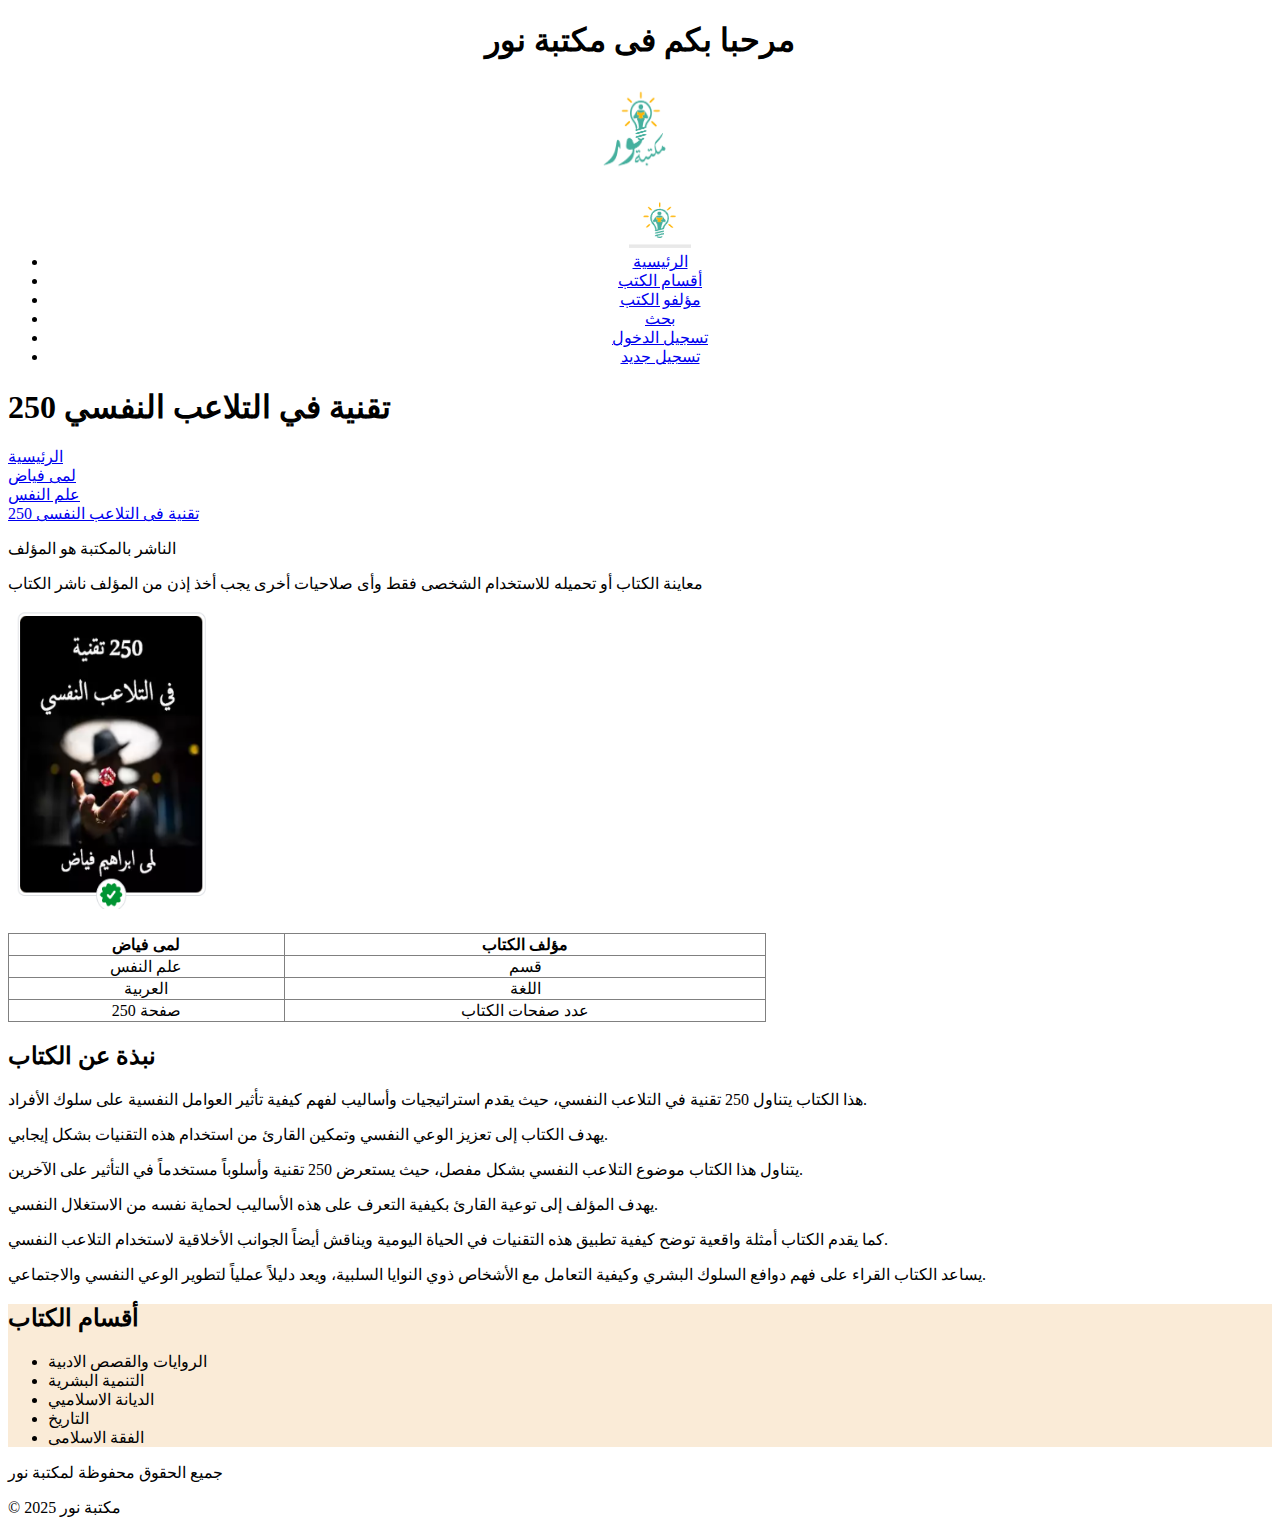
<file: web design/index.html>
<!DOCTYPE html>
<html lang="en">
<head>
    <meta charset="UTF-8">
    <meta name="viewport" content="width=device-width, initial-scale=1.0">
    <title>مكتبة نور </title>
</head>
<body>
    <header style="text-align: center; margin-top: 20px;">
        <h1>مرحبا بكم فى مكتبة نور</h1>
        <nav>
            <img src="Screenshot 2025-06-24 204552.png" alt="Library Icon" style="width: 100px; height: 100px;align-self: center;">
            <ul>
                <img src="Screenshot 2025-06-24 211458.png" alt="Library Icon" style="width: 5%; height: 5%;">
                <li><a href="index.html">الرئيسية</a></li>
                <li><a href="books.html"> أقسام الكتب </a></li>
                <li><a href="about.html"> مؤلفو الكتب</a></li>     
                <li><a href="contact.html">بحث </a></li>
                <li><a href="login.html">تسجيل الدخول</a></li>
                <li><a href="signup.html">تسجيل جديد</a></li>
              </ul>
        </nav>       
     </header>
     <main>
        <section>
            <h1>250 تقنية في التلاعب النفسي</h1>
            
        </section>
        <section>
            
            <li><a href="index.html">الرئيسية</a></li> 
              <li>  <a href="books.html"> لمى فياض  </a> </li>
             <li> <a href="about.html"> علم النفس </a> </li>     
               <li> <a href="contact.html">250 تقنية فى التلاعب النفسى </a></li>
                 </ul>

        </section>
        <section>
            <p> الناشر بالمكتبة هو المؤلف</p>
             <p> معاينة الكتاب أو تحميله للاستخدام الشخصى فقط وأى صلاحيات أخرى يجب أخذ إذن من المؤلف ناشر الكتاب</p>
        </section>
        <section>
            <img src="Screenshot 2025-06-24 213645.png" alt="Book Cover" style="width: 200px; height: 300px;">
            <table border="1" style="border-collapse: collapse; width: 60%; margin-top: 20px;">
                <thead>
                    <tr>
                        <th>لمى فياض</th>
                        <th>مؤلف الكتاب</th>
                    </tr>
                </thead>
                <tbody style="text-align: center;">
                    <tr>
                        <td>علم النفس</td>
                        <td>قسم</td>
                    </tr>
                    <tr>
                        <td>العربية</td>
                        <td>اللغة</td>
                    </tr>
                    <tr>
                        <td>250 صفحة</td>
                        <td>عدد صفحات الكتاب</td>
                    </tr>
                </tbody>
            </table>   
        </section>
        <div>
            <content>
                <h2>نبذة عن الكتاب</h2>
                <p>
                    هذا الكتاب يتناول 250 تقنية في التلاعب النفسي، حيث يقدم استراتيجيات وأساليب لفهم كيفية تأثير العوامل النفسية على سلوك الأفراد.
                </p>
                <p>
                    يهدف الكتاب إلى تعزيز الوعي النفسي وتمكين القارئ من استخدام هذه التقنيات بشكل إيجابي.
                </p>
                <p>
                    يتناول هذا الكتاب موضوع التلاعب النفسي بشكل مفصل، حيث يستعرض 250 تقنية وأسلوباً مستخدماً في التأثير على الآخرين.
                </p>
                <p>
                    يهدف المؤلف إلى توعية القارئ بكيفية التعرف على هذه الأساليب لحماية نفسه من الاستغلال النفسي.
                </p>
                <p>
                    كما يقدم الكتاب أمثلة واقعية توضح كيفية تطبيق هذه التقنيات في الحياة اليومية ويناقش أيضاً الجوانب الأخلاقية لاستخدام التلاعب النفسي.
                </p>
                <p>
                    يساعد الكتاب القراء على فهم دوافع السلوك البشري وكيفية التعامل مع الأشخاص ذوي النوايا السلبية، ويعد دليلاً عملياً لتطوير الوعي النفسي والاجتماعي.
                </p>
                </content>
        </div>
        
            <aside
             style="background-color: antiquewhite;">
                 <h2>  أقسام الكتاب </h2>  
              <ul>
                    <li>الروايات والقصص الادبية </li>
                    <li>التنمية البشرية </li>
                    <li>الديانة الاسلاميي</li>
                    <li>  التاريخ  </li>
                    <li> الفقة الاسلامى </li>
              </ul> 
                      </aside>
             
            
               
<footer>
                <p>جميع الحقوق محفوظة لمكتبة نور</p>
                <p>© 2025 مكتبة نور</p>
</footer>
                

     </main>

    
</body>
</html>
</file>
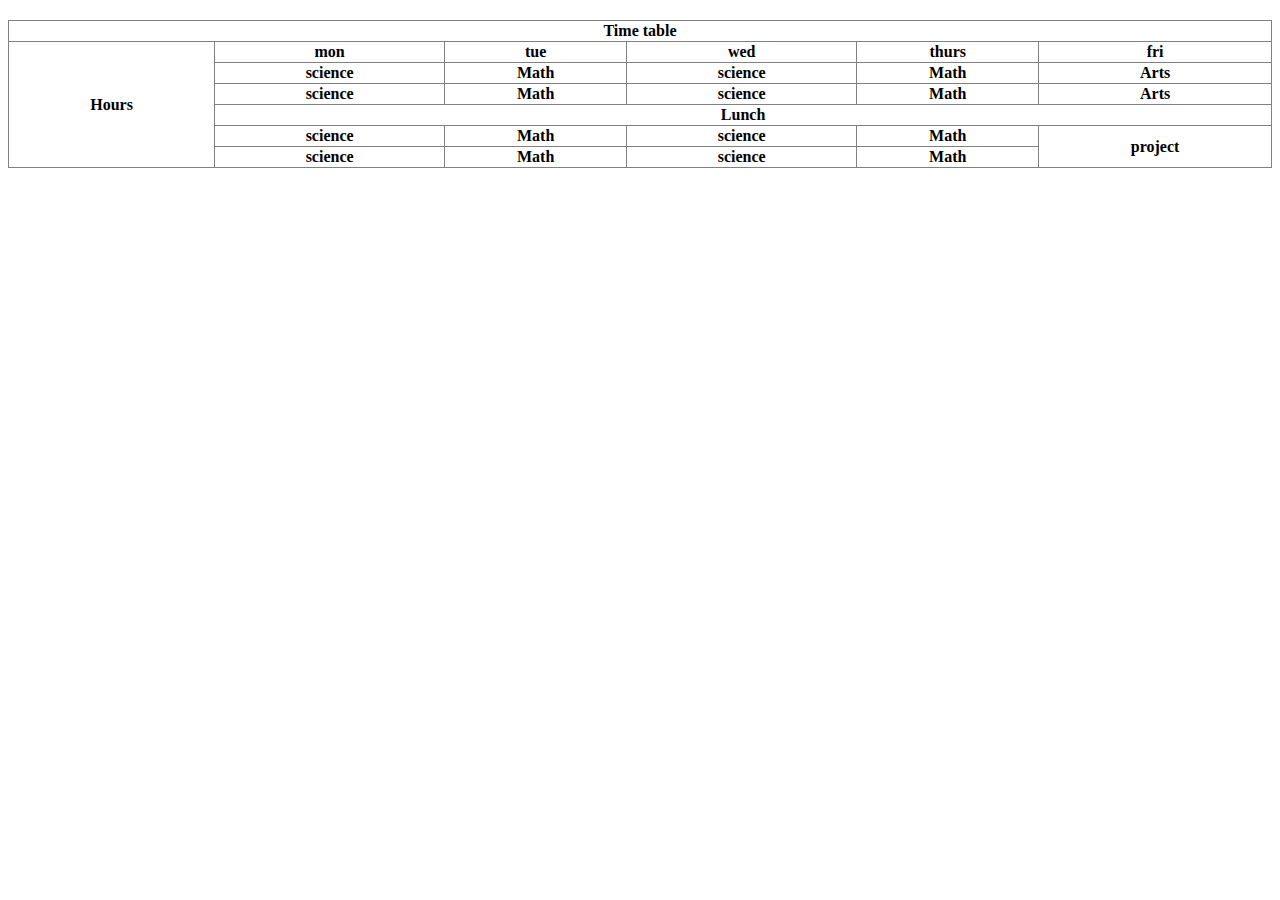
<file: web design/pro1_html.html>
<!DOCTYPE html>
 <html lang=" en">
    <head>
        <meta charset="UTF-8">
        <meta name="viewport" content="width=device-width, initial-scale=1.0">
         <title> Time Table </title>
         <link rel="stylesheet" href="style.css">
         </head>
    <body>
        <table border="1" style="border-collapse: collapse; width: 100%; margin-top: 20px;">
            <thead>
                <th colspan="6"> Time table </th>
            </thead>
                <tbody>
                    <tr>
                        <th rowspan="6">Hours</th>
                        <th> mon</th>
                        <th> tue</th>
                        <th> wed</th>
                        <th> thurs</th>
                        <th> fri</th>
                        </tr>
                    <tr>
                        <th> science</th>
                        <th> Math</th>
                        <th>science</th>
                        <th> Math</th>
                        <th> Arts</th>
                    </tr>
                     <tr>
                        <th> science</th>
                        <th> Math</th>
                        <th>science</th>
                        <th> Math</th>
                        <th> Arts</th>
                    </tr>
                    <tr>
                        <th colspan="5"> Lunch</th>
                    </tr>
                    <tr>
                     <th> science</th>
                        <th> Math</th>
                        <th>science</th>
                        <th> Math</th>
                           <th rowspan="2"> project</th>
                    </tr>
                    <tr>
                        <th> science</th>
                        <th> Math</th>
                        <th>science</th>
                        <th> Math</th>
                </tbody>
                          
        </table>
</file>
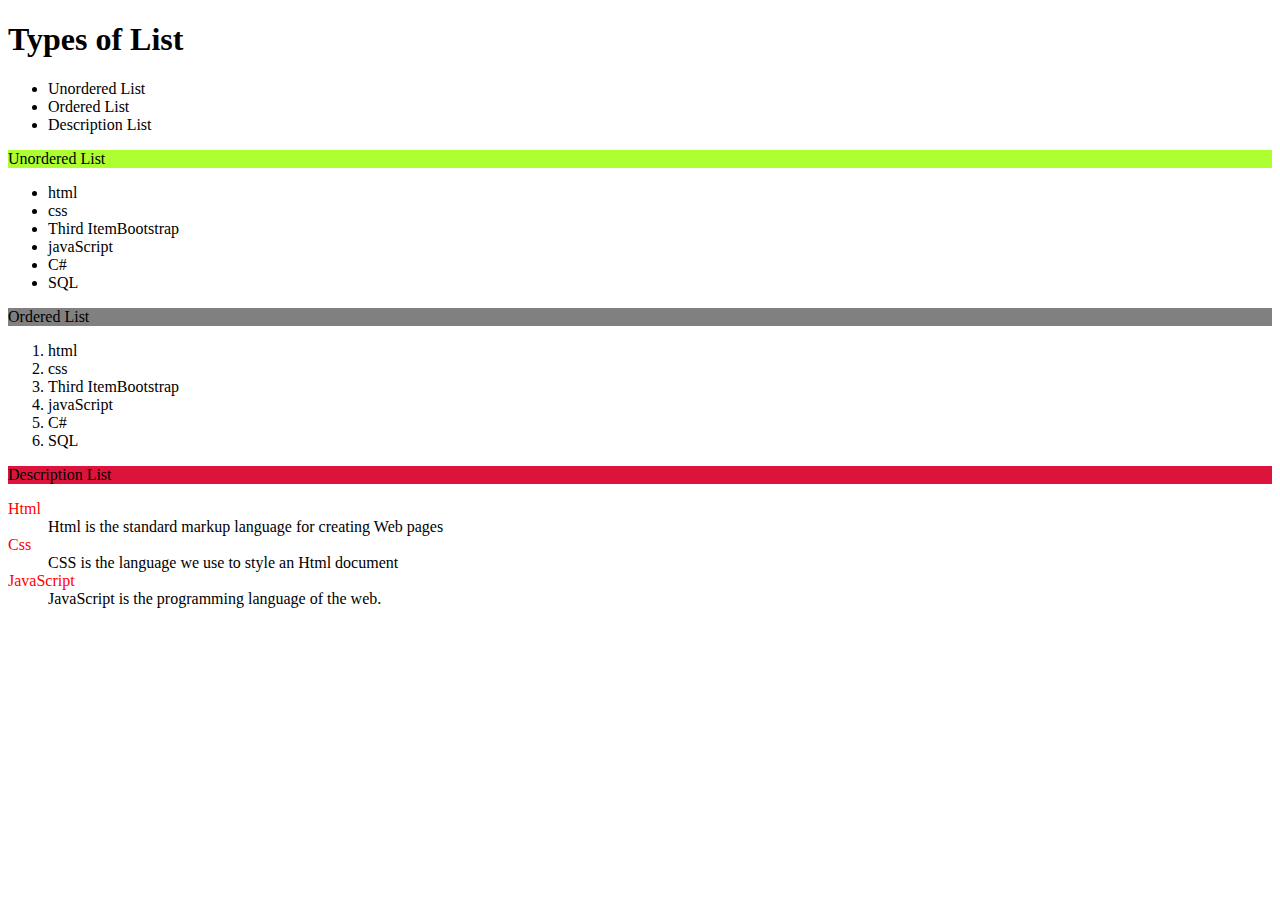
<file: web design/pro2_html.html>
<!DOCTYPE html>
 <html lang="en">
 <head>
    <meta charset="UTF-8">
    <meta name="viewport" content="width=device-width, initial-scale=1.0">
    <title>types of list</title>
 </head>
 <body>
    <h1>Types of List</h1>
    <ul>
        <li>Unordered List</li>
        <li>Ordered List</li>
        <li>Description List</li>
    </ul>

    <div style="background-color: greenyellow;">Unordered List</div>
    <ul>
        <li>html</li>
        <li>css</li>
        <li>Third ItemBootstrap</li>
        <li>javaScript</li>
        <li>C#</li>
        <li> SQL</li>
    </ul>

    <div style="background-color: gray;">Ordered List</div>
    <ol>
        <li>html</li>
        <li>css</li>
        <li>Third ItemBootstrap</li>
        <li>javaScript</li>
        <li>C#</li>
        <li> SQL</li>
    </ol>

    <div style="background-color: crimson;">Description List</div>
    <dl>
        <dt style="color: red;">Html</dt>
        <dd>Html is the standard markup language for creating Web pages</dd>
        <dt style="color: red;">Css</dt>
        <dd>CSS is the language  we use to style an Html document</dd>
        <dt style="color: red;">JavaScript</dt>
        <dd>JavaScript is the programming language of the web.</dd>
    </dl>
    
 </body>
 </html>
</file>
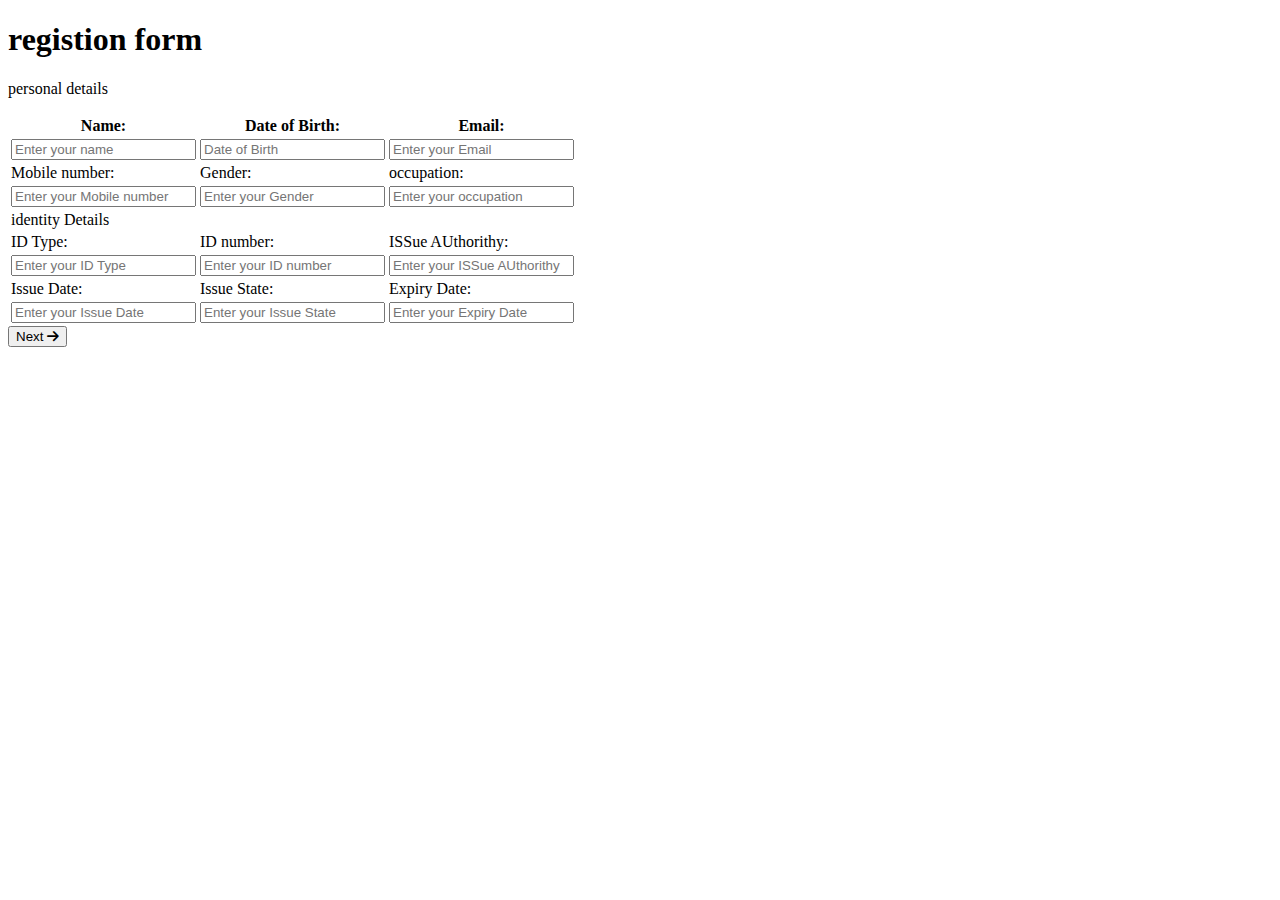
<file: web design/pro3_html.html>
<!DOCTYPE html>
 <html lang="en">
 <head>
    <meta charset="UTF-8">
    <meta name="viewport" content="width=p, initial-scale=1.0">
    <title>registion form </title>
    <link rel="stylesheet" href="style.css">
    <link rel="stylesheet" href="https://cdnjs.cloudflare.com/ajax/libs/font-awesome/6.0.0-beta3/css/all.min.css">
    
 </head>
 <body>
    <h1>registion form</h1>
    <p>personal details</p>
    <form action="https://example.com/submit" method="post">
        <table> 
            <thead>

                        <th><label for="name">Name:</label></th>
                        <th><label for="Date of Birth">Date of Birth:</label> </th>
                        <th><label for="email">Email:</label></th>
            </thead>
            <tbody>
                <tr>
      <td>  <input type="text" id="name" name="name" placeholder="Enter your name" required></td>
       <td> <input type="Date of Birth" id="Date of Birth" name="Date of Birth" placeholder="Date of Birth"></td>
       <td> <input type="email" id="email" name="email" placeholder="Enter your Email" required></td>
        </tr>
        <tr>
            <td><label for="mobile number">Mobile number:</label></td>
            <td> <label for="Gender">Gender:</label></td>
          <td><label for="occupation">occupation:</label></td>  
        </tr>
        <tr>
            <td><input type="mobile number" id="mobile number" name="mobile number" placeholder="Enter your Mobile number"></td>
            <td><input type="Gender" id="Gender" name="Gender" placeholder="Enter your Gender"></td>
            <td><input type="occupation" id="occupation" name="occupation" placeholder="Enter your occupation"></td>
             </tr>
             <tr> <td> identity Details</td></tr>
             <tr>
            <td><label for="ID Type">ID Type:</label></td>
            <td> <label for="ID number">ID number:</label></td>
          <td><label for="ISSue AUthorithy">ISSue AUthorithy:</label></td>  
        </tr>
        <tr>
            <td><input type="ID TYpe" id="ID TYpe" name="ID Type" placeholder="Enter your ID Type"></td>
            <td><input type="ID number" id="ID number" name="ID number" placeholder="Enter your ID number"></td>
            <td><input type="ISSue AUthorithy" id="ISSue AUthorithy" name="ISSue AUthorithy" placeholder="Enter your ISSue AUthorithy"></td>
             </tr>
              <tr>
            <td><label for="Issue Date">Issue Date:</label></td>
            <td> <label for="Issue State">Issue State:</label></td>
          <td><label for="Expiry Date">Expiry Date:</label></td>  
        </tr>
        <tr>
            <td><input type="Issue Date" id="Issue Date" name="Issue Date" placeholder="Enter your Issue Date"></td>
            <td><input type="Issue State" id="Issue State" name="Issue State" placeholder="Enter your Issue State"></td>
            <td><input type="Expiry Date" id="Expiry Date" name="Expiry Date" placeholder="Enter your Expiry Date"></td>
             </tr>

        </table>
                
       
</tbody>
        <button type="submit">Next <span> 
            <i class="fa fa-arrow-right" aria-hidden="true"></i>
</span></button>
    
 </body>
 </html>
</file>
<file: web design/style.css>
body {
  background-color: #fff;
}
.dt{
    color: red;
}
</file>
